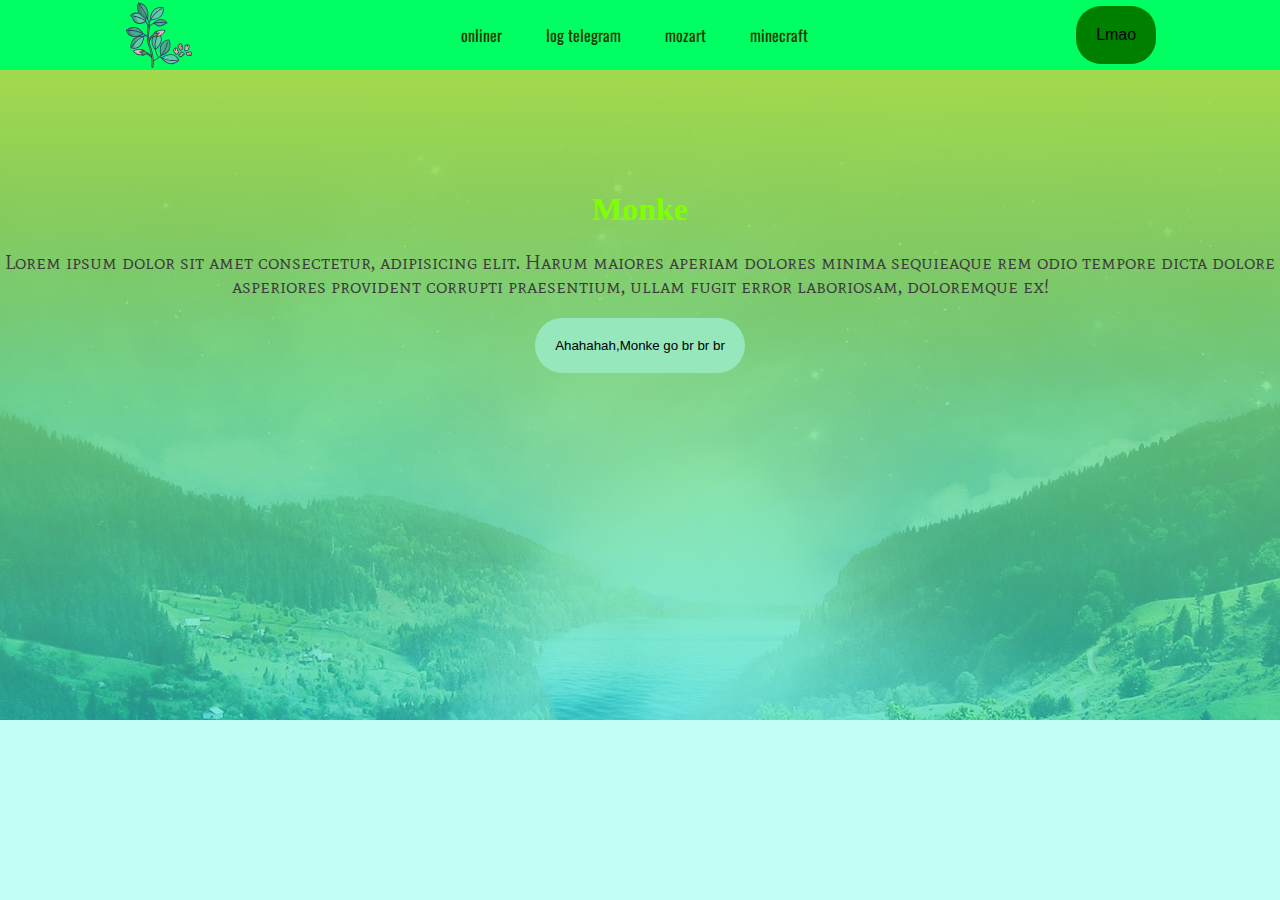
<file: index.html>
<!DOCTYPE html>
<html lang="en">

<head>
  <meta charset="UTF-8">
  <meta http-equiv="X-UA-Compatible" content="IE=edge">
  <meta name="viewport" content="width=device-width, initial-scale=1.0">
  <title>World</title>
  <link rel="stylesheet" href="style.css">
  <link rel="preconnect" href="https://fonts.gstatic.com">
  <link href="https://fonts.googleapis.com/css2?family=Oswald:wght@200&display=swap" rel="stylesheet">
  <link rel="preconnect" href="https://fonts.gstatic.com">
  <link href="https://fonts.googleapis.com/css2?family=Mate+SC&display=swap" rel="stylesheet">
  <link rel="preconnect" href="https://fonts.gstatic.com">
  <link href="https://fonts.googleapis.com/css2?family=Anton&family=Mate+SC&display=swap" rel="stylesheet">

</head>

<body>
  <header>
    <img width="70" height="70" src="dill.svg" alt="www.flaticon.com"></img>

    <nav>
      <a href="https://www.onliner.by/" target="_blank">onliner</a>
      <a href="https://web.telegram.org/#/login" target="_blank">log telegram</a>
      <a href="https://www.youtube.com/watch?v=shoVsQhou-8" target="_blank">mozart</a>
      <a href="https://www.minecraft.net/ru-ru" target="_blank">minecraft</a>
    </nav>
    <button>
      Lmao

    </button>
  </header>

  <main>
    <div class="mozart">
      <h1>Monke</h1>
      <p>Lorem ipsum dolor sit amet consectetur, adipisicing elit. Harum maiores aperiam dolores minima sequieaque
        rem odio tempore dicta dolore asperiores provident corrupti praesentium, ullam fugit error laboriosam,
        doloremque ex!
      </p>
      <button id="qw">Ahahahah,Monke go br br br</button>
    </div>



  </main>
  <footer>




  </footer>


  </header>
</body>

</html>
</file>
<file: style.css>
body {
  background-color: rgba(0, 255, 221, 0.233);
  margin: 0;
}
header {
  background-color: rgb(0, 255, 98);
  display: flex;
  justify-content: space-around;
  align-items: center;
}
nav a {
  color: rgb(38, 53, 3);
  text-decoration: none;
  font-family: 'Oswald', sans-serif;
  margin-left: 20px;
  margin-right: 20px;
}
header button {
  background-color: green;
  padding: 20px 20px;
  font-size: medium;
}
h1 {
  display: flex;
  justify-content: space-around;
  align-items: center;
  border: none;
  color: rgb(252, 252, 150);
  letter-spacing: 5px

  font-family: 'Anton', sans-serif;
}
p {
  font-family: 'Mate SC', serif;
  color: rgb(61, 61, 61);
  font-size: ;
}
header button:hover {
  background-color: gold;
  border-radius: 123px;
}
header button {
  border-radius: 25px;
  border: none;
}
main button {
  background-color: rgb(150, 231, 188);
  border-radius: 100px;
  padding: 20px 20px;
  border: none;
}
main button:hover{
  background-color: darkgoldenrod;
}
.mozart {
  text-align: center;
  padding: 100px 0px;
  background-image:linear-gradient(to bottom,rgb(163, 218, 77),rgba(52, 224, 216, 0.65)), url(123456.jpg);

  background-position: top;
  height: 50vh;
  
}
.three{
  background-color:rgb(0, 255, 98);
  text-align: center;
}
.skills{
  display: flex;
  justify-content: space-around;
  align-items: center;
}
main p {
  font-size: 20px;
}
main h1 {
  color: chartreuse;
}
.MONKE{
  animation: veevee;
  animation-duration: 5s;

}
@keyframes veevee{
  0%{transform: scale(1);}

  50%{transform: scale(1,5) translate(100,-321) rotate(321deg);}
     
  100%{transform: scale(2) translate(0) rotate(0);}
}
.monnnkee{
  text-align: center;
  color: red;
}
header button a{
  text-decoration: none;
}
</file>
